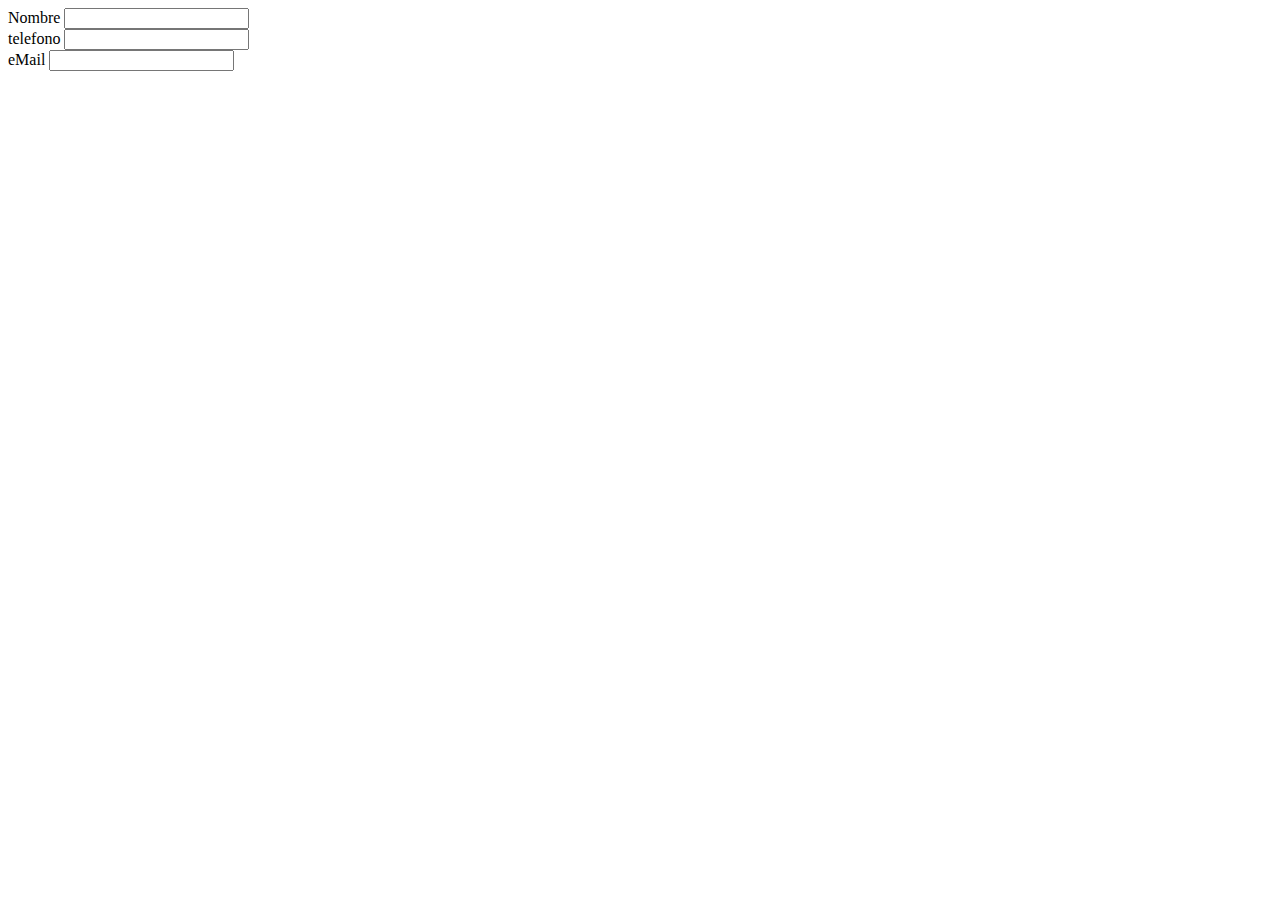
<file: juanen/Día 1/formulario/index.html>
<!DOCTYPE html>
<html>
    <head>
        <title>Mi formulario</title>

    </head>
    <body>
        <form action="trataformulario.php" method="GET" enctype="multipart/form-data">
            <label for = "nombre">
                Nombre
            <input type = "text" id = "nombre" name = "nombre" minlength="2" maxlength="60" required>
            </label>
            <br>
            <label for = "telefono">
                telefono
             <input type = "tel" id = "telefono" name = "telefono"  required>
             </label>
             <br>
            <label for = "correo">
               eMail
            <input type = "email" id = "correo" name = "correo" minlength="3" maxlength="100" required>
            </label>
            <br>
        </form>
    </body>
</html>
</file>
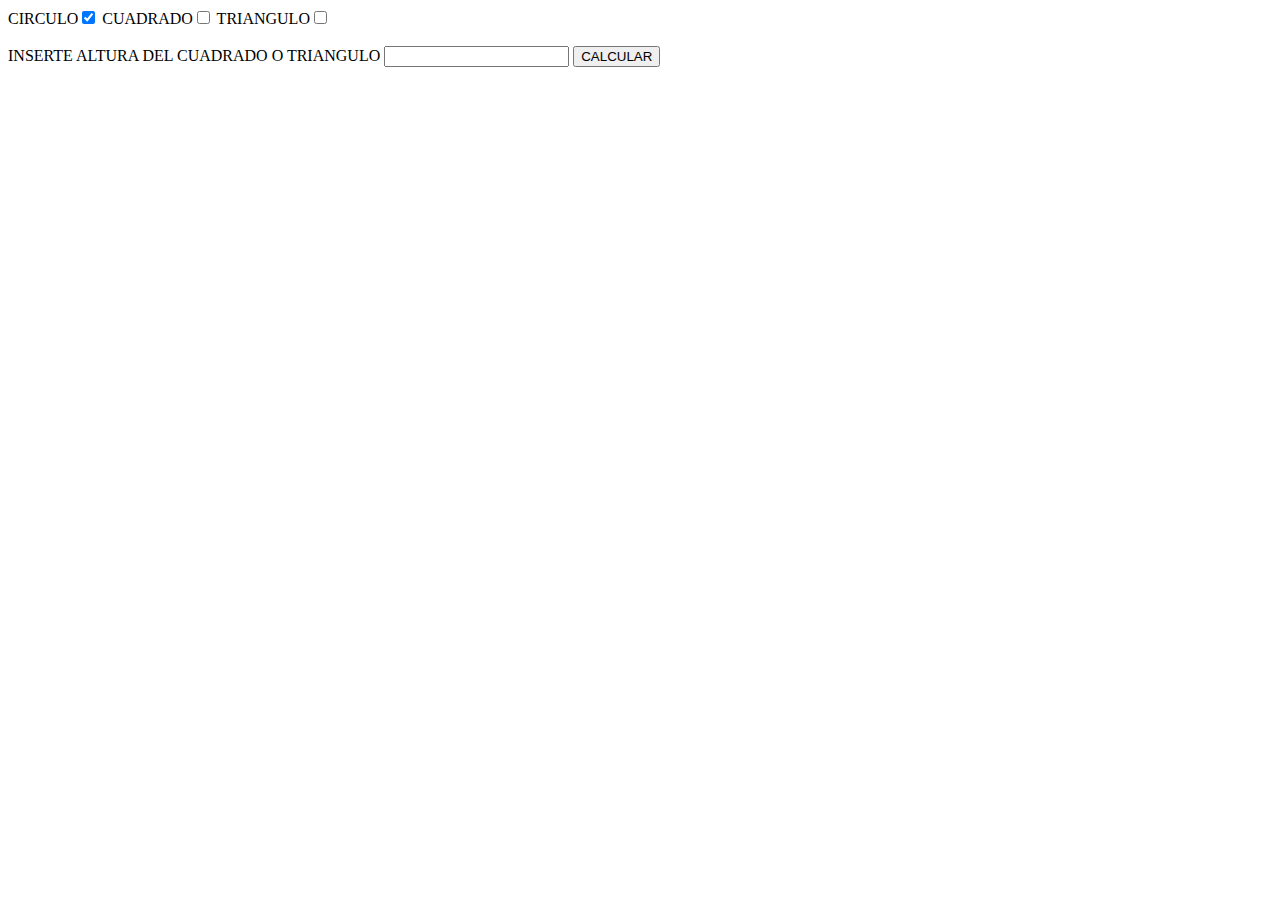
<file: juanen/compañero/sergio/sergio.html>
<html>
    <head>
        <title>FIGURAS</title>
        <meta charset="UTF-8">
    </head>
    <body>
    
    <form action="formulario2.php" method="POST">
        CIRCULO<input CHECKED type="checkbox" id="circ" name="estado" value="a" onclick="ocultarcirculo()"> 
        CUADRADO<input type="checkbox" id="cuadra" name="estado" value="b"  onclick="ocultarcuadrado()">
        TRIANGULO<input type="checkbox" id="trian" name="estado" VALUE="c"  onclick="ocultartriangulo()"><BR><BR>
        <p id="text" style="display:none"><label>INSERTE RADIO DEL CIRCULO <input type="number" name="circ"></label></p>
        <p id="text2" style="display:none"><label>INSERTE BASE DEL CUADRADO <input type="number" name="cuadra"></label></p>
        <p id="text3" style="display:none"><label>INSERTE BASE DEL TRIANGULO <input type="number" name="trian"></label></p>
        <label>INSERTE ALTURA DEL CUADRADO O TRIANGULO <input type="number" name="alt"></label>
        <input type="submit" value="CALCULAR" name="boton">
    </form>
      
     <script>
        function ocultarcirculo() {
        var checkBox = document.getElementById("circ");
        var text = document.getElementById("text");
        if (checkBox.checked == true){
        text.style.display = "block";
        } else {
        text.style.display = "none";
        }
         }

         function ocultarcuadrado() {
        var checkBox = document.getElementById("cuadra");
        var text = document.getElementById("text2");
        if (checkBox.checked == true){
        text.style.display = "block";
        } else {
        text.style.display = "none";
        }
         }
         function ocultartriangulo() {
        var checkBox = document.getElementById("trian");
        var text = document.getElementById("text3");
        if (checkBox.checked == true){
        text.style.display = "block";
        } else {
        text.style.display = "none";
        }
         }
    </script>

</body>
</html>
</file>
